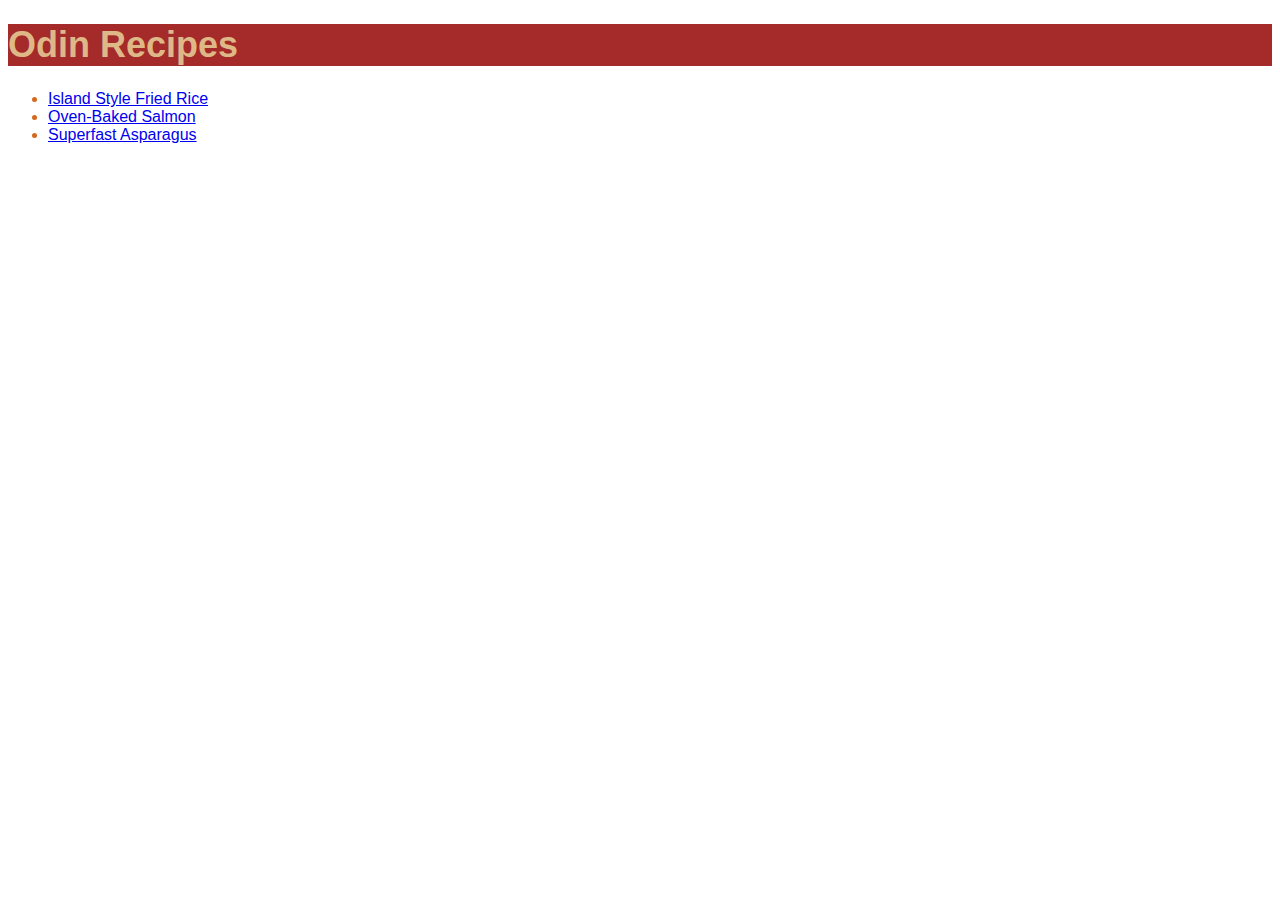
<file: index.html>
<!DOCTYPE html>

<html>
    <head>
        <title>Odin's Recipes!</title>
        <meta charset="UTF-8"/>
        <link rel="stylesheet" href="./style.css" />
    </head>

    <body>
        <h1>Odin Recipes</h1>
        <ul>
            <li>
                <a href="./recipes/island-style_fried_rice.html">Island Style Fried Rice</a>
            </li>
            <li>
                <a href="./recipes/oven-baked_salmon.html">Oven-Baked Salmon</a>
            </li>
            <li>
                <a  href="./recipes/superfast_asparagus.html">Superfast Asparagus</a>
            </li>
        </ul>
    </body>

</html>
</file>
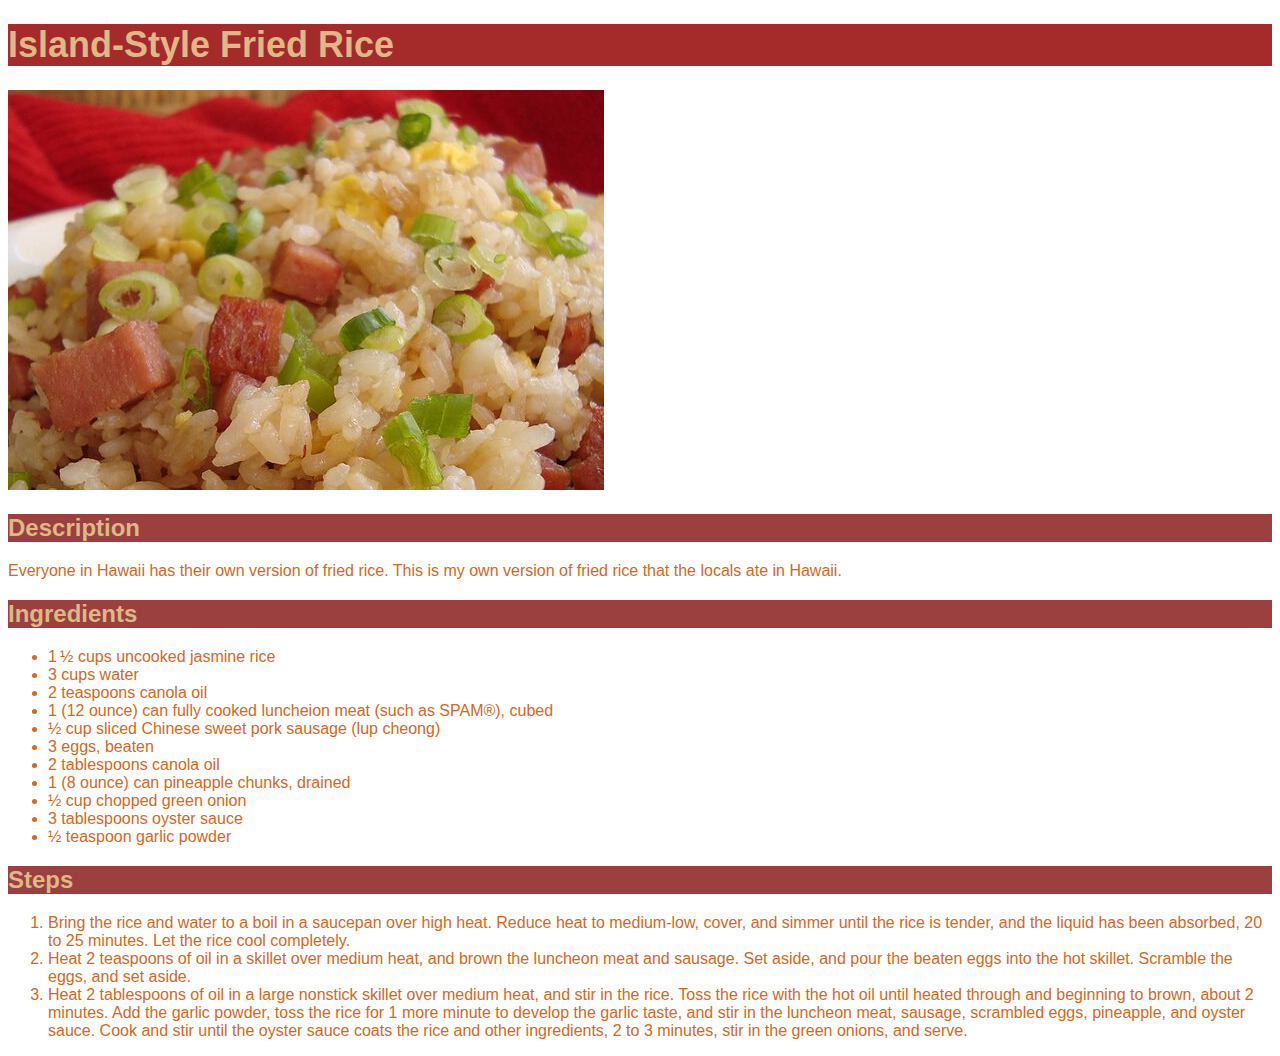
<file: recipes/island-style_fried_rice.html>
<!DOCTYPE html>

<html>
    <head>
        <title>Island-Style Fried Rice</title>
        <meta charset="UTF-8"/>
        <link rel="stylesheet" href="../style.css" />
    </head>

    <body>
        <h1>Island-Style Fried Rice</h1>
        <img src="../images/islandstylefriedrice.jpeg" alt="Island-Style Fried Rice" />
    
        <h2>Description</h2>
        <p>Everyone in Hawaii has their own version of fried rice. This is my own version of fried rice that the locals ate in Hawaii.</p>
        
        <h2>Ingredients</h2>
        <ul>
            <li>1 ½ cups uncooked jasmine rice</li>
            <li>3 cups water</li>
            <li>2 teaspoons canola oil</li>
            <li>1 (12 ounce) can fully cooked luncheion meat (such as SPAM®), cubed</li>
            <li>½ cup sliced Chinese sweet pork sausage (lup cheong)</li>
            <li>3 eggs, beaten</li>
            <li>2 tablespoons canola oil</li>
            <li>1 (8 ounce) can pineapple chunks, drained</li>
            <li>½ cup chopped green onion</li>
            <li>3 tablespoons oyster sauce</li>
            <li>½ teaspoon garlic powder</li>
        </ul>

        <h2>Steps</h2>
        <ol>
            <li>Bring the rice and water to a boil in a saucepan over high heat. Reduce heat to medium-low, cover, and simmer until the rice is tender, and the liquid has been absorbed, 20 to 25 minutes. Let the rice cool completely.</li>
            <li>Heat 2 teaspoons of oil in a skillet over medium heat, and brown the luncheon meat and sausage. Set aside, and pour the beaten eggs into the hot skillet. Scramble the eggs, and set aside.</li>
            <li>Heat 2 tablespoons of oil in a large nonstick skillet over medium heat, and stir in the rice. Toss the rice with the hot oil until heated through and beginning to brown, about 2 minutes. Add the garlic powder, toss the rice for 1 more minute to develop the garlic taste, and stir in the luncheon meat, sausage, scrambled eggs, pineapple, and oyster sauce. Cook and stir until the oyster sauce coats the rice and other ingredients, 2 to 3 minutes, stir in the green onions, and serve.</li>
        </ol>

    </body>
</html>
</file>
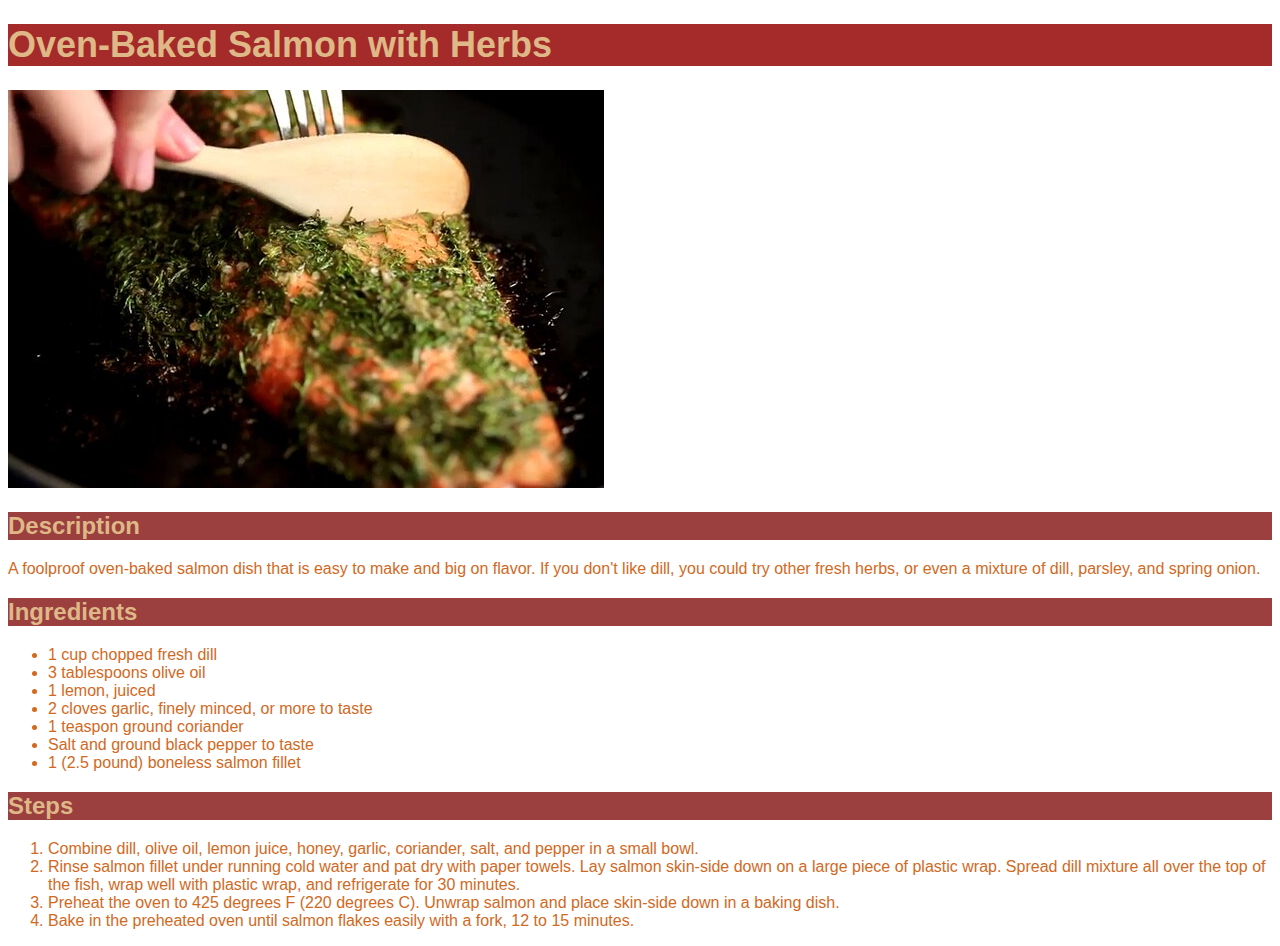
<file: recipes/oven-baked_salmon.html>
<!DOCTYPE html>

<html>
    <head>
        <title>Oven-Baked Salmon with Herbs:D</title>
        <meta charset="UTF-8"/>
        <link rel="stylesheet" href="../style.css" />
    </head>

    <body>
        <h1>Oven-Baked Salmon with Herbs</h1>
        <img src="../images/ovenbakedsalmon.jpeg" alt="Oven-Baked Salmon with Herbs" />
    
        <h2>Description</h2>
        <p>A foolproof oven-baked salmon dish that is easy to make and big on flavor. If you don't like dill, you could try other fresh herbs, or even a mixture of dill, parsley, and spring onion.</p>
        
        <h2>Ingredients</h2>
        <ul>
            <li>1 cup chopped fresh dill</li>
            <li>3 tablespoons olive oil</li>
            <li>1 lemon, juiced</li>
            <li>2 cloves garlic, finely minced, or more to taste</li>
            <li>1 teaspon ground coriander</li>
            <li>Salt and ground black pepper to taste</li>
            <li>1 (2.5 pound) boneless salmon fillet</li>
        </ul>

        <h2>Steps</h2>
        <ol>
            <li>Combine dill, olive oil, lemon juice, honey, garlic, coriander, salt, and pepper in a small bowl.</li>
            <li>Rinse salmon fillet under running cold water and pat dry with paper towels. Lay salmon skin-side down on a large piece of plastic wrap. Spread dill mixture all over the top of the fish, wrap well with plastic wrap, and refrigerate for 30 minutes.</li>
            <li>Preheat the oven to 425 degrees F (220 degrees C). Unwrap salmon and place skin-side down in a baking dish.</li>
            <li>Bake in the preheated oven until salmon flakes easily with a fork, 12 to 15 minutes.</li>
        </ol>

    </body>
</html>
</file>
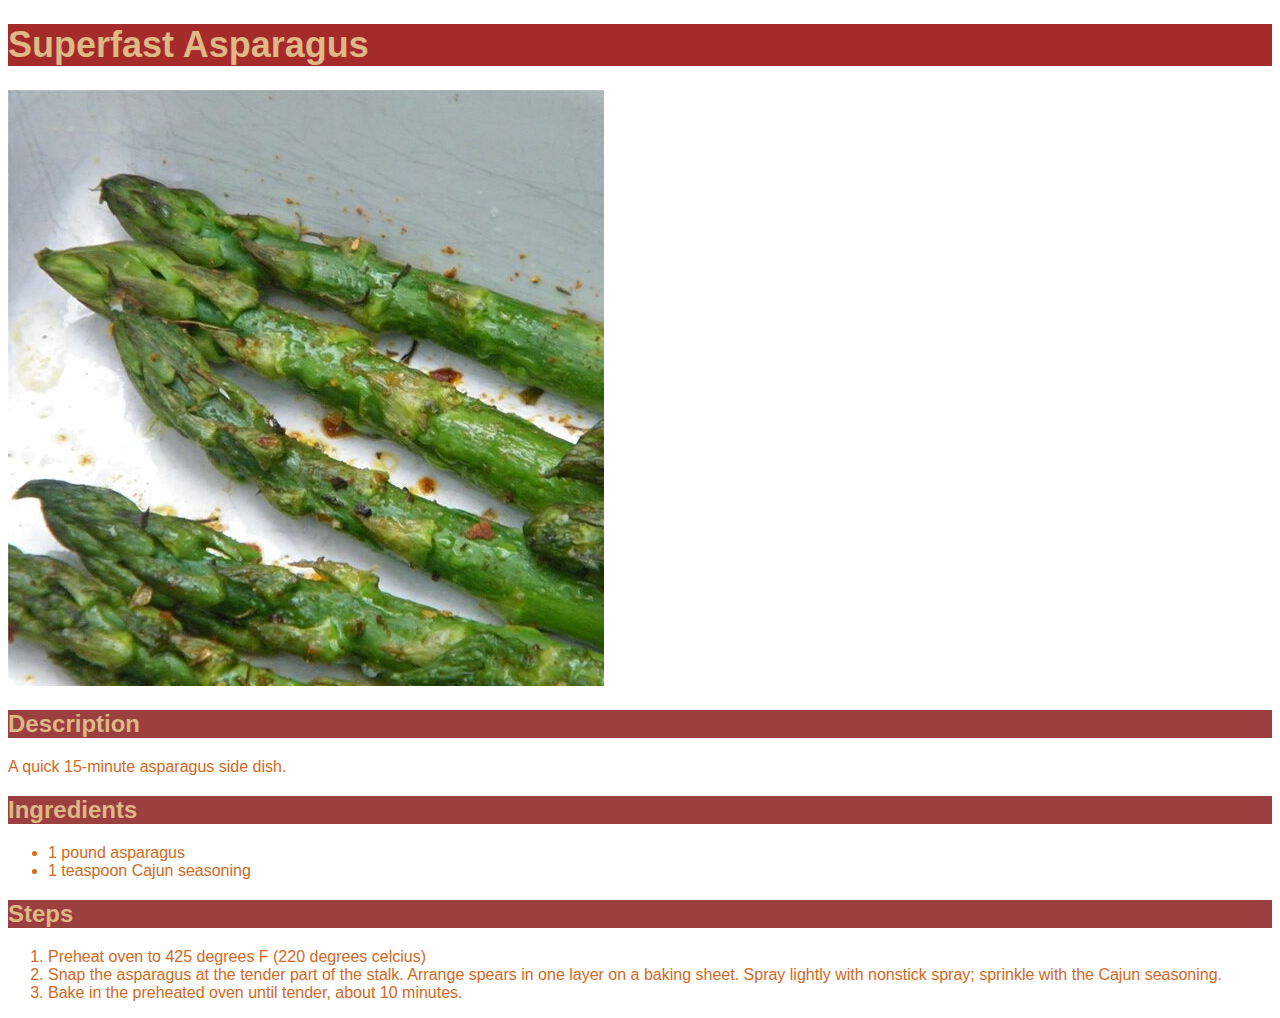
<file: recipes/superfast_asparagus.html>
<!DOCTYPE html>

<html>
    <head>
        <title>Superfast Asparagus</title>
        <meta charset="UTF-8"/>
        <link rel="stylesheet" href="../style.css" />
    </head>

    <body>
        <h1>Superfast Asparagus</h1>
        <img src="../images/superfastasparagus.jpeg" alt="Superfast Asparagus" />
    
        <h2>Description</h2>
        <p>A quick 15-minute asparagus side dish.</p>
        
        <h2>Ingredients</h2>
        <ul>
            <li>1 pound asparagus</li>
            <li>1 teaspoon Cajun seasoning</li>
        </ul>

        <h2>Steps</h2>
        <ol>
            <li>Preheat oven to 425 degrees F (220 degrees celcius)</li>
            <li>Snap the asparagus at the tender part of the stalk. Arrange spears in one layer on a baking sheet. Spray lightly with nonstick spray; sprinkle with the Cajun seasoning.</li>
            <li>Bake in the preheated oven until tender, about 10 minutes.</li>
        </ol>

    </body>
</html>
</file>
<file: style.css>
h1,
h2 {
    background-color: brown;
    color: burlywood;
    font-size: 36px;
    font-family:'Franklin Gothic Medium', 'Arial Narrow', Arial, sans-serif;
    font-weight: bold;
}

h2 {
    background-color: rgb(155, 63, 63);
    font-size: 24px;
}

p,
li {
    font-family: 'Arial Narrow', Arial, sans-serif;
    color: chocolate;
}
</file>
